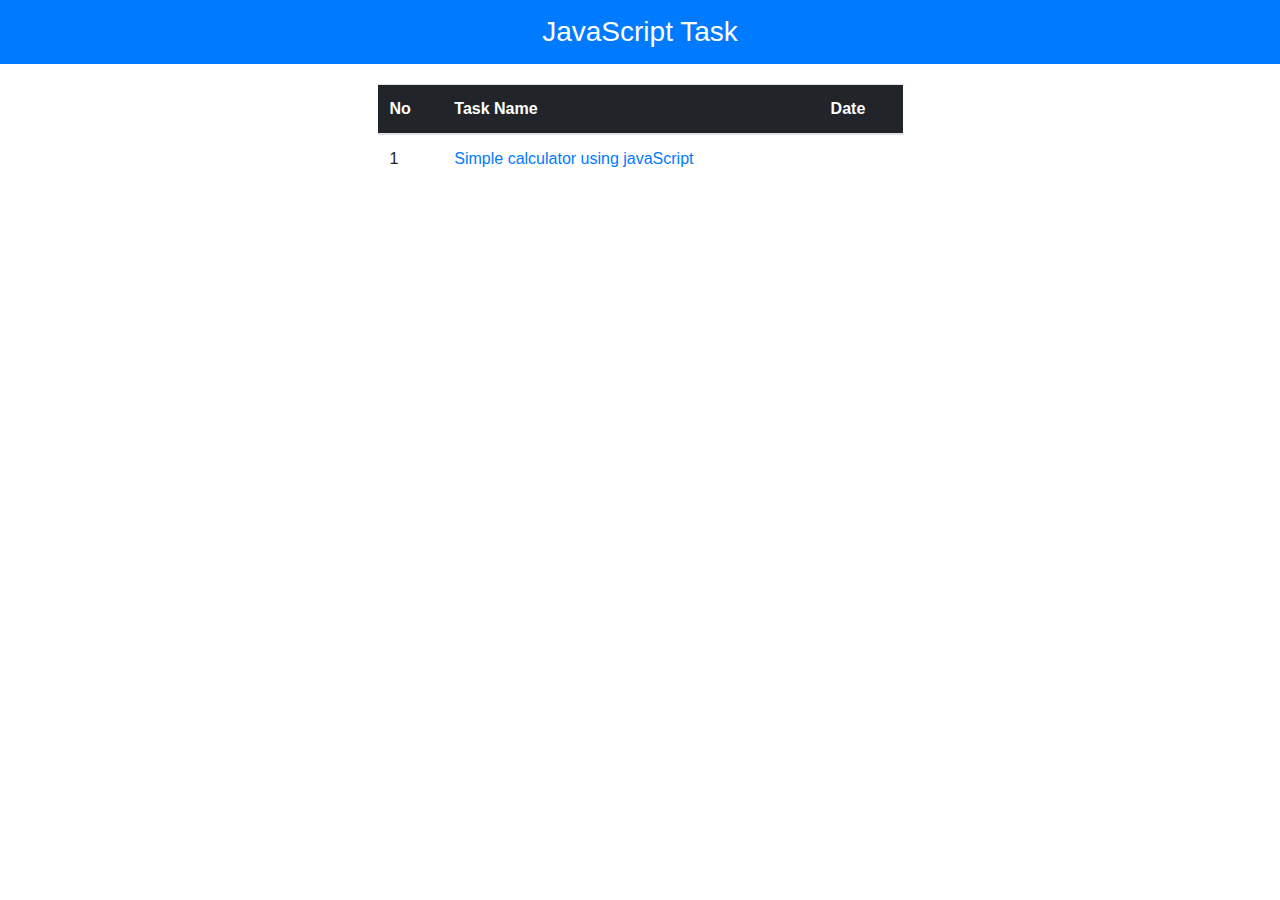
<file: index.html>
<!DOCTYPE html>
<html lang="en">

<head>
	<meta charset="UTF-8">
	<meta name="viewport" content="width=device-width, initial-scale=1.0">
	<meta http-equiv="X-UA-Compatible" content="ie=edge">
	<title>Calculator</title>
	<link rel="stylesheet" href="https://stackpath.bootstrapcdn.com/bootstrap/4.3.1/css/bootstrap.min.css">
	<style>		 
		h3 {
			margin-top: 0;
			margin-bottom: 0;
			padding: 15px 0;
            color: #fff;
		}
		.table {
			margin-top: 20px;
			counter-reset: section;
		}
		th {
			background-color: #212529;
			color: #fff;
		}
		.table tbody tr td:first-child::before {
			counter-increment: section;
			content: counter(section);
		}
		
	</style>
</head>

<body>
	<header class="bg-primary">
		<h3 class="text-center">JavaScript Task</h3>
	</header>
	<main>
		<div class="container">
            <div class="col-md-6 mx-auto">
			<div class="table-responsive">
				<table class="table">
					<thead>
						<tr>
							<th>No</th>
							<th>Task Name</th>
							<th>Date</th>
						</tr>
					</thead>
					<tbody>
						<tr>
							<td></td>
                            <td><a href="calculator/index.html">Simple calculator using javaScript</a></td>
							<td></td>
                        </tr>
                     
					</tbody>
				</table>
			</div>
        </div>
		</div>
	</main>
</body>

</html>
</file>
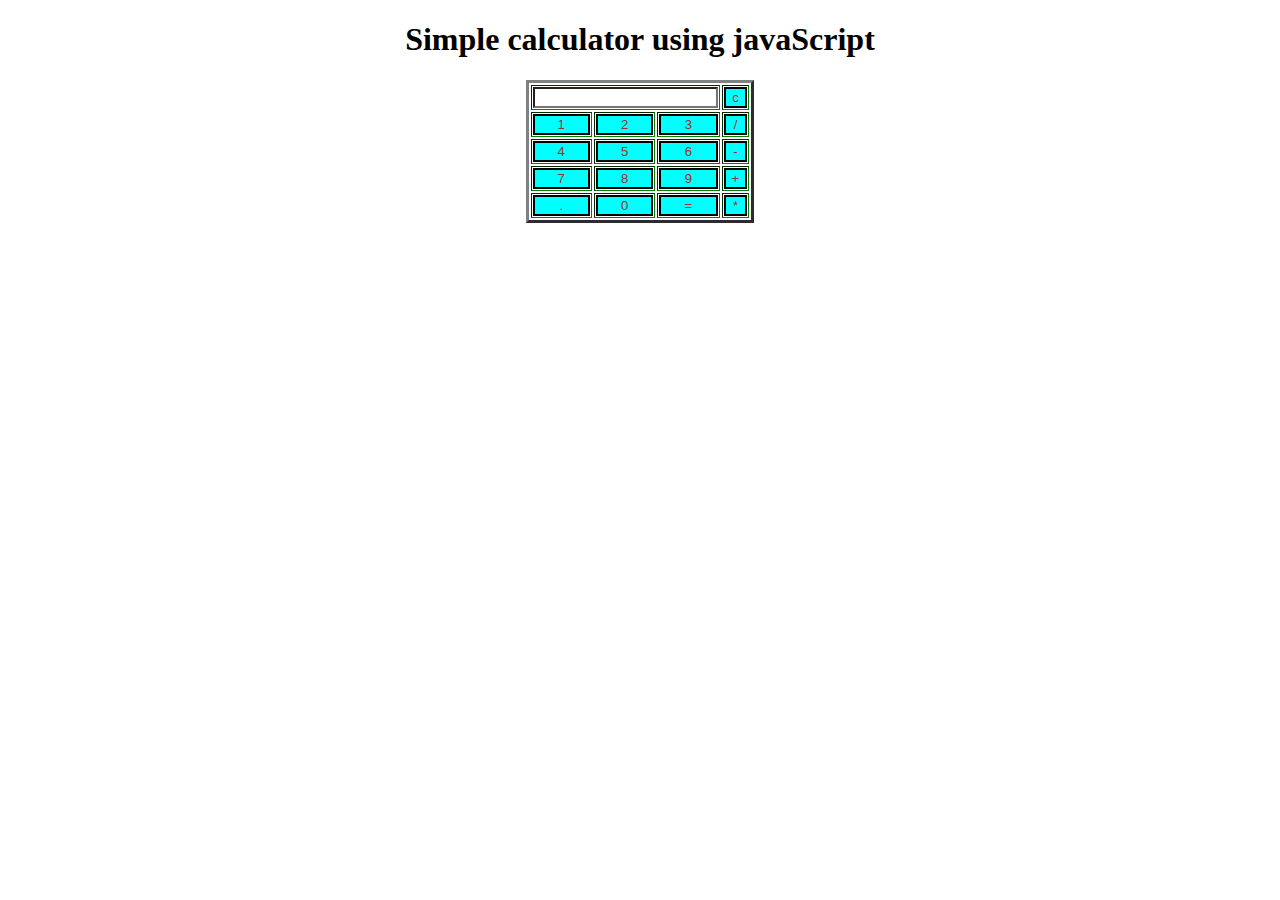
<file: calculator/index.html>
<!DOCTYPE html>
<html lang="en">

<head>
    <meta charset="UTF-8">
    <meta http-equiv="X-UA-Compatible" content="IE=edge">
    <meta name="viewport" content="width=device-width, initial-scale=1.0">
    <title>CALCULATOR</title>
    <script src="calculator.js"></script>
    <link rel="stylesheet" href="calculator.css">
</head>

<body>
    <center>
        <h1>
            Simple calculator using javaScript
        </h1>
        <table border="3">
            <tr>
                <td colspan="3">
                    <input type="text" id="result" />

                </td>
                <td>
                    <input type="button" value="c" onclick= "clr()" />

                </td>
            </tr>
            <tr>
                <td>
                    <input type="button" value="1" onclick="view('1')" />

                </td>
                <td>
                    <input type="button" value="2" onclick="view('2')" />

                </td>
                <td>
                    <input type="button" value="3" onclick="view('3')" />

                </td>
                <td>
                    <input type="button" value="/" onclick="view('/')" />

                </td>
            </tr>
            <tr>
                <td>
                    <input type="button" value="4" onclick="view('4')" />

                </td>
                <td>
                    <input type="button" value="5" onclick="view('5')" />

                </td>
                <td>
                    <input type="button" value="6" onclick="view('6')" />

                </td>
                <td>
                    <input type="button" value="-" onclick="view('-')" />

                </td>
            </tr>
            <tr>
                <td>
                    <input type="button" value="7" onclick="view('7')" />

                </td>
                <td>
                    <input type="button" value="8" onclick="view('8')" />

                </td>
                <td>
                    <input type="button" value="9" onclick="view('9')" />

                </td>
                <td>
                    <input type="button" value="+" onclick="view('+')" />

                </td>
            </tr>
            <tr>
                <td>
                    <input type="button" value="." onclick="view('.')" />

                </td>
                <td>
                    <input type="button" value="0" onclick="view('0')" />

                </td>
                <td>
                    <input type="button" value="=" onclick="output('=')" />

                </td>
                <td>
                    <input type="button" value="*" onclick="view('*')" />

                </td>
            </tr>

        </table>
    </center>
</body>

</html>
</file>
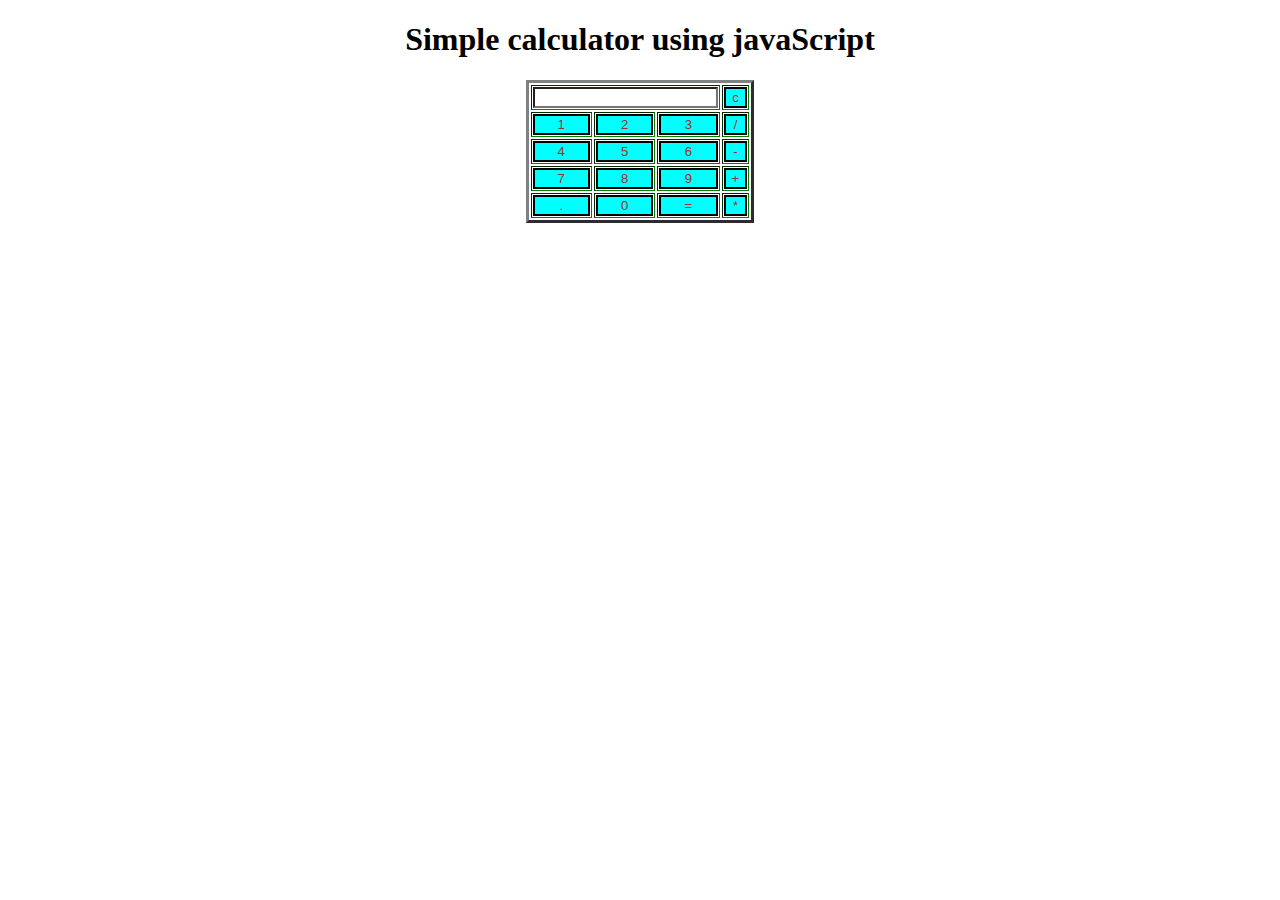
<file: calculator/calculator.html>
<!DOCTYPE html>
<html lang="en">

<head>
    <meta charset="UTF-8">
    <meta http-equiv="X-UA-Compatible" content="IE=edge">
    <meta name="viewport" content="width=device-width, initial-scale=1.0">
    <title>CALCULATOR</title>
    <script src="calculator.js"></script>
    <link rel="stylesheet" href="calculator.css">
</head>

<body>
    <center>
        <h1>
            Simple calculator using javaScript
        </h1>
        <table border="3">
            <tr>
                <td colspan="3">
                    <input type="text" id="result" />

                </td>
                <td>
                    <input type="button" value="c" onclick= "clr()" />

                </td>
            </tr>
            <tr>
                <td>
                    <input type="button" value="1" onclick="view('1')" />

                </td>
                <td>
                    <input type="button" value="2" onclick="view('2')" />

                </td>
                <td>
                    <input type="button" value="3" onclick="view('3')" />

                </td>
                <td>
                    <input type="button" value="/" onclick="view('/')" />

                </td>
            </tr>
            <tr>
                <td>
                    <input type="button" value="4" onclick="view('4')" />

                </td>
                <td>
                    <input type="button" value="5" onclick="view('5')" />

                </td>
                <td>
                    <input type="button" value="6" onclick="view('6')" />

                </td>
                <td>
                    <input type="button" value="-" onclick="view('-')" />

                </td>
            </tr>
            <tr>
                <td>
                    <input type="button" value="7" onclick="view('7')" />

                </td>
                <td>
                    <input type="button" value="8" onclick="view('8')" />

                </td>
                <td>
                    <input type="button" value="9" onclick="view('9')" />

                </td>
                <td>
                    <input type="button" value="+" onclick="view('+')" />

                </td>
            </tr>
            <tr>
                <td>
                    <input type="button" value="." onclick="view('.')" />

                </td>
                <td>
                    <input type="button" value="0" onclick="view('0')" />

                </td>
                <td>
                    <input type="button" value="=" onclick="output('=')" />

                </td>
                <td>
                    <input type="button" value="*" onclick="view('*')" />

                </td>
            </tr>

        </table>
    </center>
</body>

</html>
</file>
<file: calculator/calculator.css>
input[type = "button"]{
    background-color: aqua;
    color: brown;
    width: 100%;
    border: solid black 2px;
}
input[type = "text"]{
    background-color:white;
   
    width: auto;
   
}
tr{
    border: solid green 2px;
}
</file>
